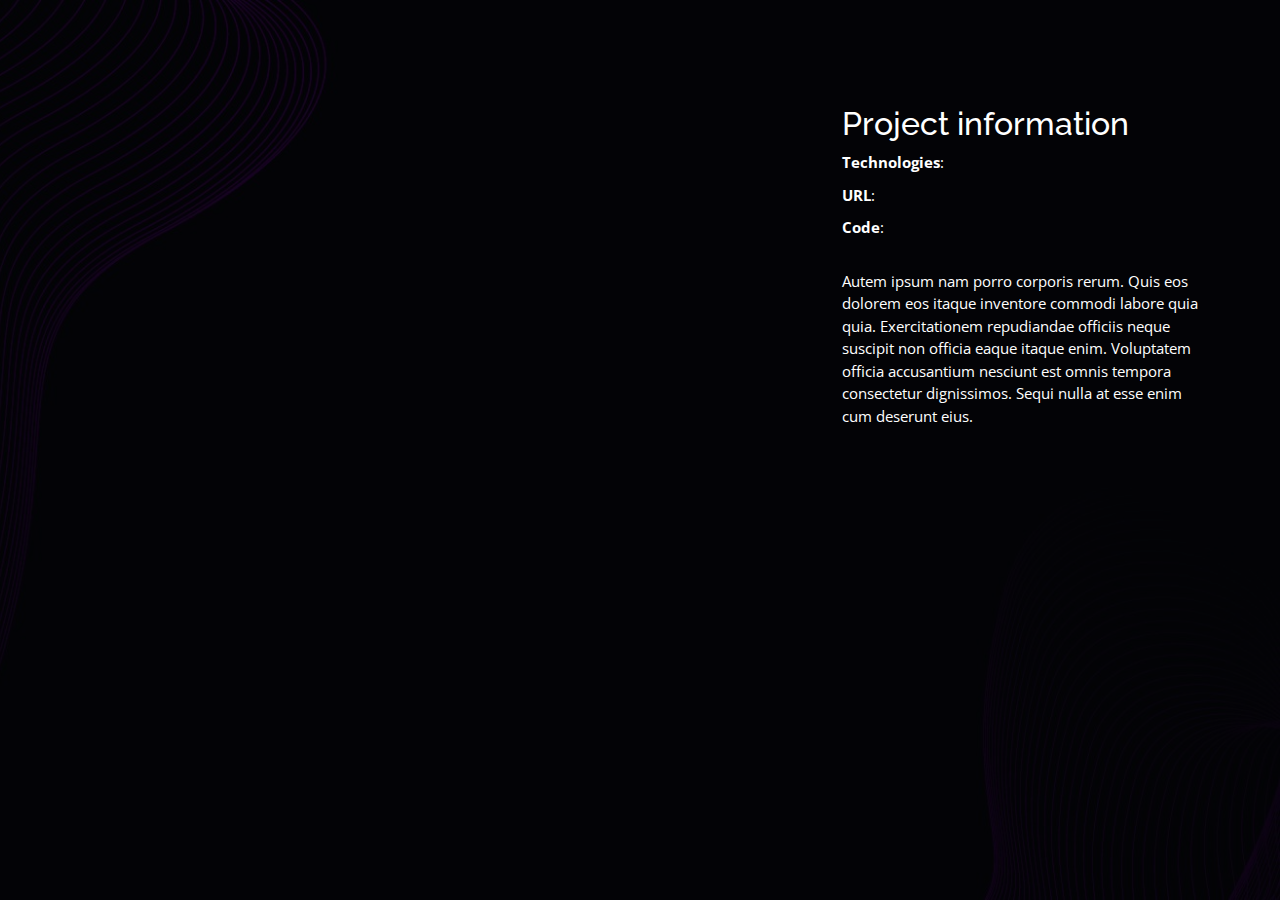
<file: portfolio-details.html>
<!DOCTYPE html>
<html lang="en">

<head>
  <meta charset="utf-8">
  <meta content="width=device-width, initial-scale=1.0" name="viewport">

  <title>Project Details • Matheus Lima</title>
  <meta content="" name="description">
  <meta content="" name="keywords">

  <!-- Favicons -->
  <link href="assets/img/logo2.png" rel="icon">

  <!-- Google Fonts -->
  <link href="https://fonts.googleapis.com/css?family=Open+Sans:300,300i,400,400i,600,600i,700,700i|Raleway:300,300i,400,400i,500,500i,600,600i,700,700i|Poppins:300,300i,400,400i,500,500i,600,600i,700,700i" rel="stylesheet">

  <!-- Vendor CSS Files -->
  <link href="assets/vendor/bootstrap/css/bootstrap.min.css" rel="stylesheet">
  <link href="assets/vendor/bootstrap-icons/bootstrap-icons.css" rel="stylesheet">
  <link href="assets/vendor/boxicons/css/boxicons.min.css" rel="stylesheet">
  <link href="assets/vendor/glightbox/css/glightbox.min.css" rel="stylesheet">
  <link href="assets/vendor/remixicon/remixicon.css" rel="stylesheet">
  <link href="assets/vendor/swiper/swiper-bundle.min.css" rel="stylesheet">

  <!-- Template Main CSS File -->
  <link href="assets/css/style.css" rel="stylesheet">
</head>

<body>

  <main id="main">
    <!-- ======= Portfolio Details ======= -->
    <div id="portfolio-details" class="portfolio-details">
      <div class="container">
        <div class="row">
          <div class="col-lg-8">
            <div class="portfolio-details-slider swiper">
              <div class="swiper-wrapper align-items-center" id="images">

                <template id="imageTemplate">
                  <div class="swiper-slide">
                    <img src="">
                  </div>
                </template>    

              </div>
              <div class="swiper-pagination"></div>
            </div>

          </div>

          <div class="col-lg-4 portfolio-info">
            <h2 id="portfolio-title">Project information</h2>
            <ul>
              <li><strong>Technologies</strong>:  <span id="technologies"></span> </li>
              <li><strong>URL</strong>: <a id="link" target="_blank"></a></li>
              <li><strong>Code</strong>: <a id="github" target="_blank"></a></li>
            </ul>

            <p id="description">
              Autem ipsum nam porro corporis rerum. Quis eos dolorem eos itaque inventore commodi labore quia quia. Exercitationem repudiandae officiis neque suscipit non officia eaque itaque enim. Voluptatem officia accusantium nesciunt est omnis tempora consectetur dignissimos. Sequi nulla at esse enim cum deserunt eius.
            </p>
          </div>
        </div>
      </div>
    </div>
    <!-- End Portfolio Details -->
  </main>

  <!-- Vendor JS Files -->
  <script src="assets/vendor/purecounter/purecounter_vanilla.js"></script>
  <script src="assets/vendor/bootstrap/js/bootstrap.bundle.min.js"></script>
  <script src="assets/vendor/glightbox/js/glightbox.min.js"></script>
  <script src="assets/vendor/isotope-layout/isotope.pkgd.min.js"></script>
  <script src="assets/vendor/swiper/swiper-bundle.min.js"></script>
  <script src="assets/vendor/waypoints/noframework.waypoints.js"></script>
  <script src="assets/vendor/php-email-form/validate.js"></script>

  <!-- Template Main JS File -->
  <script type="module" src="assets/js/main.js"></script>

</body>

</html>
</file>
<file: assets/css/style.css>
/**
* Template Name: Personal
* Updated: Mar 10 2023 with Bootstrap v5.2.3
* Template URL: https://bootstrapmade.com/personal-free-resume-bootstrap-template/
* Author: BootstrapMade.com
* License: https://bootstrapmade.com/license/
*/

/*--------------------------------------------------------------
# General
--------------------------------------------------------------*/
body {
  font-family: "Open Sans", sans-serif;
  background-color: #040404;
  color: #fff;
  position: relative;
  background: transparent;
}

body::before {
  content: "";
  position: fixed;
  background: #040404 url("../img/bg.jpg") top right no-repeat;
  background-size: cover;
  left: 0;
  right: 0;
  top: 0;
  height: 100vh;
  z-index: -1;
}

@media (min-width: 1024px) {
  body::before {
    background-attachment: fixed;
  }
}

a {
  color: #b871ff;
  text-decoration: none;
}

a:hover {
  color: #9326ff;
  text-decoration: none;
}

h1,
h2,
h3,
h4,
h5,
h6 {
  font-family: "Raleway", sans-serif;
}

/*--------------------------------------------------------------
# Header
--------------------------------------------------------------*/
#header {
  transition: ease-in-out 0.3s;
  position: relative;
  height: 100vh;
  display: flex;
  align-items: center;
  z-index: 997;
  overflow-y: auto;
}

#header * {
  transition: ease-in-out 0.3s;
}

#header h1 {
  font-size: 48px;
  margin: 0;
  padding: 0;
  line-height: 1;
  font-weight: 700;
  font-family: "Poppins", sans-serif;
}

#header h1 a,
#header h1 a:hover {
  color: #fff;
  line-height: 1;
  display: inline-block;
}

#header h2 {
  font-size: 24px;
  margin-top: 20px;
  color: rgba(255, 255, 255, 0.8);
}

#header h2 span {
  color: #fff;
  border-bottom: 2px solid #6F04D9;
  padding-bottom: 6px;
}

#header img {
  padding: 0;
  margin: 0;
}

#header .social-links {
  margin-top: 40px;
  display: flex;
}

#header .social-links a {
  font-size: 16px;
  display: flex;
  justify-content: center;
  align-items: center;
  background: rgba(255, 255, 255, 0.1);
  color: #fff;
  line-height: 1;
  margin-right: 8px;
  border-radius: 50%;
  width: 40px;
  height: 40px;
}

#header .social-links a:hover {
  background: #6F04D9;
}

@media (max-width: 992px) {
  #header h1 {
    font-size: 36px;
  }

  #header h2 {
    font-size: 20px;
    line-height: 30px;
  }

  #header .social-links {
    margin-top: 15px;
  }

  #header .container {
    display: flex;
    flex-direction: column;
    align-items: center;
  }
}

/* Header Top */
#header.header-top {
  height: 80px;
  position: fixed;
  left: 0;
  top: 0;
  right: 0;
  background: rgba(0, 0, 0, 0.9);
}

#header.header-top .social-links,
#header.header-top h2 {
  display: none;
}

#header.header-top h1 {
  margin-right: auto;
  font-size: 36px;
}

#header.header-top .container {
  display: flex;
  align-items: center;
}

#header.header-top .navbar {
  margin: 0;
}

@media (max-width: 768px) {
  #header.header-top {
    height: 60px;
  }

  #header.header-top h1 {
    font-size: 26px;
  }
}

/*--------------------------------------------------------------
# Navigation Menu
--------------------------------------------------------------*/
/**
* Desktop Navigation 
*/
.navbar {
  padding: 0;
  margin-top: 35px;
}

.navbar ul {
  margin: 0;
  padding: 0;
  display: flex;
  list-style: none;
  align-items: center;
}

.navbar li {
  position: relative;
}

.navbar li+li {
  margin-left: 30px;
}

.navbar a,
.navbar a:focus {
  display: flex;
  align-items: center;
  justify-content: space-between;
  padding: 0;
  font-family: "Poppins", sans-serif;
  font-size: 16px;
  font-weight: 400;
  color: rgba(255, 255, 255, 0.7);
  white-space: nowrap;
  transition: 0.3s;
}

.navbar a i,
.navbar a:focus i {
  font-size: 12px;
  line-height: 0;
  margin-left: 5px;
}

.navbar a:before {
  content: "";
  position: absolute;
  width: 0;
  height: 2px;
  bottom: -4px;
  left: 0;
  background-color: #6F04D9;
  visibility: hidden;
  width: 0px;
  transition: all 0.3s ease-in-out 0s;
}

.navbar a:hover:before,
.navbar li:hover>a:before,
.navbar .active:before {
  visibility: visible;
  width: 25px;
}

.navbar a:hover,
.navbar .active,
.navbar .active:focus,
.navbar li:hover>a {
  color: #fff;
}

/**
* Mobile Navigation 
*/
.mobile-nav-toggle {
  color: #fff;
  font-size: 28px;
  cursor: pointer;
  display: none;
  line-height: 0;
  transition: 0.5s;
  position: fixed;
  right: 15px;
  top: 15px;
}

@media (max-width: 991px) {
  .mobile-nav-toggle {
    display: block;
  }

  .navbar ul {
    display: none;
  }
}

.navbar-mobile {
  position: fixed;
  overflow: hidden;
  top: 0;
  right: 0;
  left: 0;
  bottom: 0;
  background: rgba(0, 0, 0, 0.9);
  transition: 0.3s;
  z-index: 999;
  margin-top: 0;
}

.navbar-mobile .mobile-nav-toggle {
  position: absolute;
  top: 15px;
  right: 15px;
}

.navbar-mobile ul {
  display: block;
  position: absolute;
  top: 55px;
  right: 15px;
  bottom: 45px;
  left: 15px;
  padding: 10px 0;
  overflow-y: auto;
  transition: 0.3s;
  border: 2px solid rgba(255, 255, 255, 0.2);
}

.navbar-mobile li {
  padding: 12px 20px;
}

.navbar-mobile li+li {
  margin: 0;
}

.navbar-mobile a,
.navbar-mobile a:focus {
  font-size: 16px;
  position: relative;
}

/*--------------------------------------------------------------
# Sections General
--------------------------------------------------------------*/
section {
  overflow: hidden;
  position: absolute;
  width: 100%;
  top: 140px;
  bottom: 100%;
  opacity: 0;
  transition: ease-in-out 0.4s;
  z-index: 2;
}

section.section-show {
  top: 100px;
  bottom: auto;
  opacity: 1;
  padding-bottom: 45px;
}

section .container {
  background: rgba(0, 0, 0, 0.9);
  padding: 30px;
}

@media (max-width: 768px) {
  section {
    top: 120px;
  }

  section.section-show {
    top: 80px;
  }
}

.section-title h2 {
  font-size: 14px;
  font-weight: 500;
  padding: 0;
  line-height: 1px;
  margin: 0 0 20px 0;
  letter-spacing: 2px;
  text-transform: uppercase;
  color: #aaaaaa;
  font-family: "Poppins", sans-serif;
}

.section-title h2::after {
  content: "";
  width: 120px;
  height: 1px;
  display: inline-block;
  background: #6F04D9;
  margin: 4px 10px;
}

.section-title p {
  margin: 0;
  margin: -15px 0 15px 0;
  font-size: 36px;
  font-weight: 700;
  text-transform: uppercase;
  font-family: "Poppins", sans-serif;
  color: #fff;
}

/*--------------------------------------------------------------
# About
--------------------------------------------------------------*/
.about-me .content h3 {
  font-weight: 700;
  font-size: 26px;
  color: #6F04D9;
}

.about-me .content ul {
  list-style: none;
  padding: 0;
}

.about-me .content ul li {
  margin-bottom: 20px;
  display: flex;
  align-items: center;
}

.about-me .content ul strong {
  margin-right: 10px;
}

.about-me .content ul i {
  font-size: 16px;
  margin-right: 5px;
  color: #6F04D9;
  line-height: 0;
}

.about-me .content p:last-child {
  margin-bottom: 0;
}

/*--------------------------------------------------------------
# Counts
--------------------------------------------------------------*/
.counts {
  padding: 70px 0 60px;
}

.counts .count-box {
  padding: 30px 30px 25px 30px;
  width: 100%;
  position: relative;
  text-align: center;
  background: rgba(255, 255, 255, 0.08);
}

.counts .count-box i {
  position: absolute;
  top: -25px;
  left: 50%;
  transform: translateX(-50%);
  font-size: 24px;
  background: rgba(255, 255, 255, 0.1);
  padding: 12px;
  color: #6F04D9;
  border-radius: 50px;
  line-height: 0;
}

.counts .count-box span {
  font-size: 36px;
  display: block;
  font-weight: 600;
  color: #fff;
}

.counts .count-box p {
  padding: 0;
  margin: 0;
  font-family: "Raleway", sans-serif;
  font-size: 14px;
}

/*--------------------------------------------------------------
# Skills
--------------------------------------------------------------*/
.skills .progress {
  height: 60px;
  display: block;
  background: none;
  border-radius: 0;
}

.skills .progress .skill {
  padding: 10px 0;
  margin: 0;
  text-transform: uppercase;
  display: block;
  font-weight: 600;
  font-family: "Poppins", sans-serif;
  color: #fff;
}

.skills .progress .skill .val {
  float: right;
  font-style: normal;
}

.skills .progress-bar-wrap {
  background: rgba(255, 255, 255, 0.2);
}

.skills .progress-bar {
  width: 1px;
  height: 10px;
  transition: 0.9s;
  background-color: #6F04D9;
}

/*--------------------------------------------------------------
# Interests
--------------------------------------------------------------*/
.interests .icon-box {
  display: flex;
  align-items: center;
  padding: 20px;
  background: rgba(255, 255, 255, 0.08);
  transition: ease-in-out 0.3s;
}

.interests .icon-box i {
  font-size: 32px;
  padding-right: 10px;
  line-height: 1;
}

.interests .icon-box h3 {
  font-weight: 700;
  margin: 0;
  padding: 0;
  line-height: 1;
  font-size: 16px;
  color: #fff;
}

.interests .icon-box:hover {
  background: rgba(255, 255, 255, 0.12);
}

/*--------------------------------------------------------------
# Testimonials
--------------------------------------------------------------*/
.testimonials .testimonials-carousel,
.testimonials .testimonials-slider {
  overflow: hidden;
}

.testimonials .testimonial-item {
  box-sizing: content-box;
  min-height: 320px;
}

.testimonials .testimonial-item .testimonial-img {
  width: 90px;
  border-radius: 50%;
  margin: -40px 0 0 40px;
  position: relative;
  z-index: 2;
  border: 6px solid rgba(255, 255, 255, 0.12);
}

.testimonials .testimonial-item h3 {
  font-size: 18px;
  font-weight: bold;
  margin: 10px 0 5px 45px;
  color: #fff;
}

.testimonials .testimonial-item h4 {
  font-size: 14px;
  color: #999;
  margin: 0 0 0 45px;
}

.testimonials .testimonial-item .quote-icon-left,
.testimonials .testimonial-item .quote-icon-right {
  color: rgba(255, 255, 255, 0.25);
  font-size: 26px;
}

.testimonials .testimonial-item .quote-icon-left {
  display: inline-block;
  left: -5px;
  position: relative;
}

.testimonials .testimonial-item .quote-icon-right {
  display: inline-block;
  right: -5px;
  position: relative;
  top: 10px;
}

.testimonials .testimonial-item p {
  font-style: italic;
  margin: 0 15px 0 15px;
  padding: 20px 20px 60px 20px;
  background: rgba(255, 255, 255, 0.1);
  position: relative;
  border-radius: 6px;
  position: relative;
  z-index: 1;
}

.testimonials .swiper-pagination {
  margin-top: 20px;
  position: relative;
}

.testimonials .swiper-pagination .swiper-pagination-bullet {
  width: 12px;
  height: 12px;
  opacity: 1;
  background-color: rgba(255, 255, 255, 0.3);
}

.testimonials .swiper-pagination .swiper-pagination-bullet-active {
  background-color: #6F04D9;
}

/*--------------------------------------------------------------
# Resume
--------------------------------------------------------------*/
.resume .resume-title {
  font-size: 26px;
  font-weight: 700;
  margin-top: 20px;
  margin-bottom: 20px;
  color: #fff;
}

.resume .resume-item {
  padding: 0 0 20px 20px;
  margin-top: -2px;
  border-left: 2px solid rgba(255, 255, 255, 0.2);
  position: relative;
}

.resume .resume-item h4 {
  line-height: 18px;
  font-size: 18px;
  font-weight: 600;
  text-transform: uppercase;
  font-family: "Poppins", sans-serif;
  color: #6F04D9;
  margin-bottom: 10px;
}

.resume .resume-item h5 {
  font-size: 16px;
  background: rgba(255, 255, 255, 0.15);
  padding: 5px 15px;
  display: inline-block;
  font-weight: 600;
  margin-bottom: 10px;
}

.resume .resume-item ul {
  padding-left: 20px;
}

.resume .resume-item ul li {
  padding-bottom: 10px;
}

.resume .resume-item:last-child {
  padding-bottom: 0;
}

.resume .resume-item::before {
  content: "";
  position: absolute;
  width: 16px;
  height: 16px;
  border-radius: 50px;
  left: -9px;
  top: 0;
  background: #6F04D9;
  border: 2px solid #6F04D9;
}

/*--------------------------------------------------------------
# Services
--------------------------------------------------------------*/
.services .icon-box {
  text-align: center;
  background: rgba(204, 204, 204, 0.1);
  padding: 80px 20px;
  transition: all ease-in-out 0.3s;
}

.services .icon-box .icon {
  margin: 0 auto;
  width: 64px;
  height: 64px;
  background: #6F04D9;
  border-radius: 5px;
  transition: all 0.3s ease-out 0s;
  display: flex;
  align-items: center;
  justify-content: center;
  margin-bottom: 20px;
  transform-style: preserve-3d;
}

.services .icon-box .icon i {
  color: #fff;
  font-size: 28px;
}

.services .icon-box .icon::before {
  position: absolute;
  content: "";
  left: -8px;
  top: -8px;
  height: 100%;
  width: 100%;
  background: rgba(255, 255, 255, 0.15);
  border-radius: 5px;
  transition: all 0.3s ease-out 0s;
  transform: translateZ(-1px);
}

.services .icon-box h4 {
  font-weight: 700;
  margin-bottom: 15px;
  font-size: 24px;
}

.services .icon-box h4 a {
  color: #fff;
}

.services .icon-box p {
  line-height: 24px;
  font-size: 14px;
  margin-bottom: 0;
}

.services .icon-box:hover {
  background: #6F04D9;
  border-color: #6F04D9;
}

.services .icon-box:hover .icon {
  background: #fff;
}

.services .icon-box:hover .icon i {
  color: #6F04D9;
}

.services .icon-box:hover .icon::before {
  background: #6F04D9;
}

.services .icon-box:hover h4 a,
.services .icon-box:hover p {
  color: #fff;
}

/*--------------------------------------------------------------
# Portfolio
--------------------------------------------------------------*/
.portfolio .portfolio-item {
  margin-bottom: 30px;
}

.portfolio #portfolio-flters {
  padding: 0;
  margin: 0 auto 15px auto;
  list-style: none;
  text-align: center;
  border-radius: 50px;
  padding: 2px 15px;
}

.portfolio #portfolio-flters li {
  cursor: pointer;
  display: inline-block;
  padding: 8px 16px 10px 16px;
  font-size: 14px;
  font-weight: 600;
  line-height: 1;
  text-transform: uppercase;
  color: #fff;
  background: rgba(255, 255, 255, 0.1);
  margin: 0 3px 10px 3px;
  transition: all 0.3s ease-in-out;
  border-radius: 4px;
}

.portfolio #portfolio-flters li:hover,
.portfolio #portfolio-flters li.filter-active {
  background: #6F04D9;
}

.portfolio #portfolio-flters li:last-child {
  margin-right: 0;
}

.portfolio .portfolio-wrap {
  transition: 0.3s;
  position: relative;
  overflow: hidden;
  z-index: 1;
  background: rgba(0, 0, 0, 0.6);
}

.portfolio .portfolio-wrap::before {
  content: "";
  background: rgba(0, 0, 0, 0.6);
  position: absolute;
  left: 30px;
  right: 30px;
  top: 30px;
  bottom: 30px;
  transition: all ease-in-out 0.3s;
  z-index: 2;
  opacity: 0;
}

.portfolio .portfolio-wrap .portfolio-info {
  opacity: 0;
  position: absolute;
  top: 0;
  left: 0;
  right: 0;
  bottom: 0;
  text-align: center;
  z-index: 3;
  transition: all ease-in-out 0.3s;
  display: flex;
  flex-direction: column;
  justify-content: center;
  align-items: center;
}

.portfolio .portfolio-wrap .portfolio-info::before {
  display: block;
  content: "";
  width: 48px;
  height: 48px;
  position: absolute;
  top: 35px;
  left: 35px;
  border-top: 3px solid #fff;
  border-left: 3px solid #fff;
  transition: all 0.5s ease 0s;
  z-index: 9994;
}

.portfolio .portfolio-wrap .portfolio-info::after {
  display: block;
  content: "";
  width: 48px;
  height: 48px;
  position: absolute;
  bottom: 35px;
  right: 35px;
  border-bottom: 3px solid #fff;
  border-right: 3px solid #fff;
  transition: all 0.5s ease 0s;
  z-index: 9994;
}

.portfolio .portfolio-wrap .portfolio-info h4 {
  font-size: 20px;
  color: #fff;
  font-weight: 600;
}

.portfolio .portfolio-wrap .portfolio-info p {
  color: #ffffff;
  font-size: 14px;
  text-transform: uppercase;
  padding: 0;
  margin: 0;
}

.portfolio .portfolio-wrap .portfolio-links {
  text-align: center;
  z-index: 4;
}

.portfolio .portfolio-wrap .portfolio-links a {
  color: #fff;
  margin: 0 2px;
  font-size: 28px;
  display: inline-block;
  transition: 0.3s;
}

.portfolio .portfolio-wrap .portfolio-links a:hover {
  color: #b469ff;
}

.portfolio .portfolio-wrap:hover::before {
  top: 0;
  left: 0;
  right: 0;
  bottom: 0;
  opacity: 1;
}

.portfolio .portfolio-wrap:hover .portfolio-info {
  opacity: 1;
}

.portfolio .portfolio-wrap:hover .portfolio-info::before {
  top: 15px;
  left: 15px;
}

.portfolio .portfolio-wrap:hover .portfolio-info::after {
  bottom: 15px;
  right: 15px;
}

/*--------------------------------------------------------------
# Portfolio Details
--------------------------------------------------------------*/
.portfolio-details {
  padding-top: 40px;
  background: rgba(0, 0, 0, 0.8);
  position: fixed;
  left: 0;
  right: 0;
  top: 0;
  bottom: 0;
  overflow-y: auto;
}

.portfolio-details .container {
  padding-top: 20px;
  padding-bottom: 40px;
}

.portfolio-details .portfolio-title {
  font-size: 26px;
  font-weight: 700;
  margin-bottom: 20px;
}

.portfolio-details .portfolio-info {
  padding-top: 45px;
}

.portfolio-details .portfolio-info h3 {
  font-size: 22px;
  font-weight: 400;
  margin-bottom: 20px;
}

.portfolio-details .portfolio-info ul {
  list-style: none;
  padding: 0;
  font-size: 15px;
}

.portfolio-details .portfolio-info ul li+li {
  margin-top: 10px;
}

.portfolio-details .portfolio-info p {
  font-size: 15px;
  padding: 15px 0 0 0;
}

@media (max-width: 992px) {
  .portfolio-details .portfolio-info {
    padding-top: 20px;
  }
}

.portfolio-details .swiper-pagination {
  margin-top: 20px;
  position: relative;
}

.portfolio-details .swiper-pagination .swiper-pagination-bullet {
  width: 12px;
  height: 12px;
  opacity: 1;
  background-color: rgba(255, 255, 255, 0.3);
}

.portfolio-details .swiper-pagination .swiper-pagination-bullet-active {
  background-color: #6F04D9;
}

/*--------------------------------------------------------------
# Contact
--------------------------------------------------------------*/
.contact .info-box {
  color: #444444;
  padding: 20px;
  width: 100%;
  background: rgba(255, 255, 255, 0.08);
}

.contact .info-box i.bx {
  font-size: 24px;
  color: #6F04D9;
  border-radius: 50%;
  padding: 14px;
  float: left;
  background: rgba(255, 255, 255, 0.1);
}

.contact .info-box h3 {
  font-size: 20px;
  color: rgba(255, 255, 255, 0.5);
  font-weight: 700;
  margin: 10px 0 8px 68px;
}

.contact .info-box p {
  padding: 0;
  color: #fff;
  line-height: 24px;
  font-size: 14px;
  margin: 0 0 0 68px;
}

.contact .info-box .social-links {
  margin: 5px 0 0 68px;
  display: flex;
}

.contact .info-box .social-links a {
  font-size: 18px;
  display: inline-block;
  color: #fff;
  line-height: 1;
  margin-right: 12px;
  transition: 0.3s;
}

.contact .info-box .social-links a:hover {
  color: #6F04D9;
}

.contact .php-email-form {
  padding: 30px;
  background: rgba(255, 255, 255, 0.08);
}

.contact .php-email-form .error-message {
  display: none;
  background: rgba(255, 255, 255, 0.08);
  background: #ed3c0d;
  text-align: left;
  padding: 15px;
  font-weight: 600;
}

.contact .php-email-form .error-message br+br {
  margin-top: 25px;
}

.contact .php-email-form .sent-message {
  display: none;
  background: rgba(255, 255, 255, 0.08);
  background: #6F04D9;
  text-align: center;
  padding: 15px;
  font-weight: 600;
}

.contact .php-email-form .loading {
  display: none;
  background: rgba(255, 255, 255, 0.08);
  text-align: center;
  padding: 15px;
}

.contact .php-email-form .loading:before {
  content: "";
  display: inline-block;
  border-radius: 50%;
  width: 24px;
  height: 24px;
  margin: 0 10px -6px 0;
  border: 3px solid #6F04D9;
  border-top-color: #eee;
  animation: animate-loading 1s linear infinite;
}

.contact .php-email-form input,
.contact .php-email-form textarea {
  border-radius: 0;
  box-shadow: none;
  font-size: 14px;
  background: rgba(255, 255, 255, 0.08);
  border: 0;
  transition: 0.3s;
  color: #fff;
}

.contact .php-email-form input:focus,
.contact .php-email-form textarea:focus {
  background-color: rgba(255, 255, 255, 0.11);
}

.contact .php-email-form input::-moz-placeholder,
.contact .php-email-form textarea::-moz-placeholder {
  color: rgba(255, 255, 255, 0.3);
  opacity: 1;
}

.contact .php-email-form input::placeholder,
.contact .php-email-form textarea::placeholder {
  color: rgba(255, 255, 255, 0.3);
  opacity: 1;
}

.contact .php-email-form input {
  padding: 10px 15px;
}

.contact .php-email-form textarea {
  padding: 12px 15px;
}

.contact .php-email-form button[type=submit] {
  background: #6F04D9;
  border: 0;
  padding: 10px 30px;
  color: #fff;
  transition: 0.4s;
  border-radius: 4px;
}

.contact .php-email-form button[type=submit]:hover {
  background: #6F04D9;
}

@keyframes animate-loading {
  0% {
    transform: rotate(0deg);
  }

  100% {
    transform: rotate(360deg);
  }
}

/*--------------------------------------------------------------
# Credits
--------------------------------------------------------------*/
.credits {
  position: fixed;
  right: 0;
  left: 0;
  bottom: 0;
  padding: 15px;
  text-align: right;
  font-size: 13px;
  color: #fff;
  z-index: 999999;
}

@media (max-width: 992px) {
  .credits {
    text-align: center;
    padding: 10px;
    background: rgba(0, 0, 0, 0.8);
  }
}

.credits a {
  color: #b871ff;
  transition: 0.3s;
}

.credits a:hover {
  color: #fff;
}

.img-fluid {
  float: left;
  width: 100%;
  height: 23rem;
  object-fit: cover;
}

::-webkit-scrollbar {
  width: 10px;
}

::-webkit-scrollbar-thumb {
  background-color: #2d0258;
  border-radius: 10px;
}

::-webkit-scrollbar-track {
  background: #040404;
}
</file>
